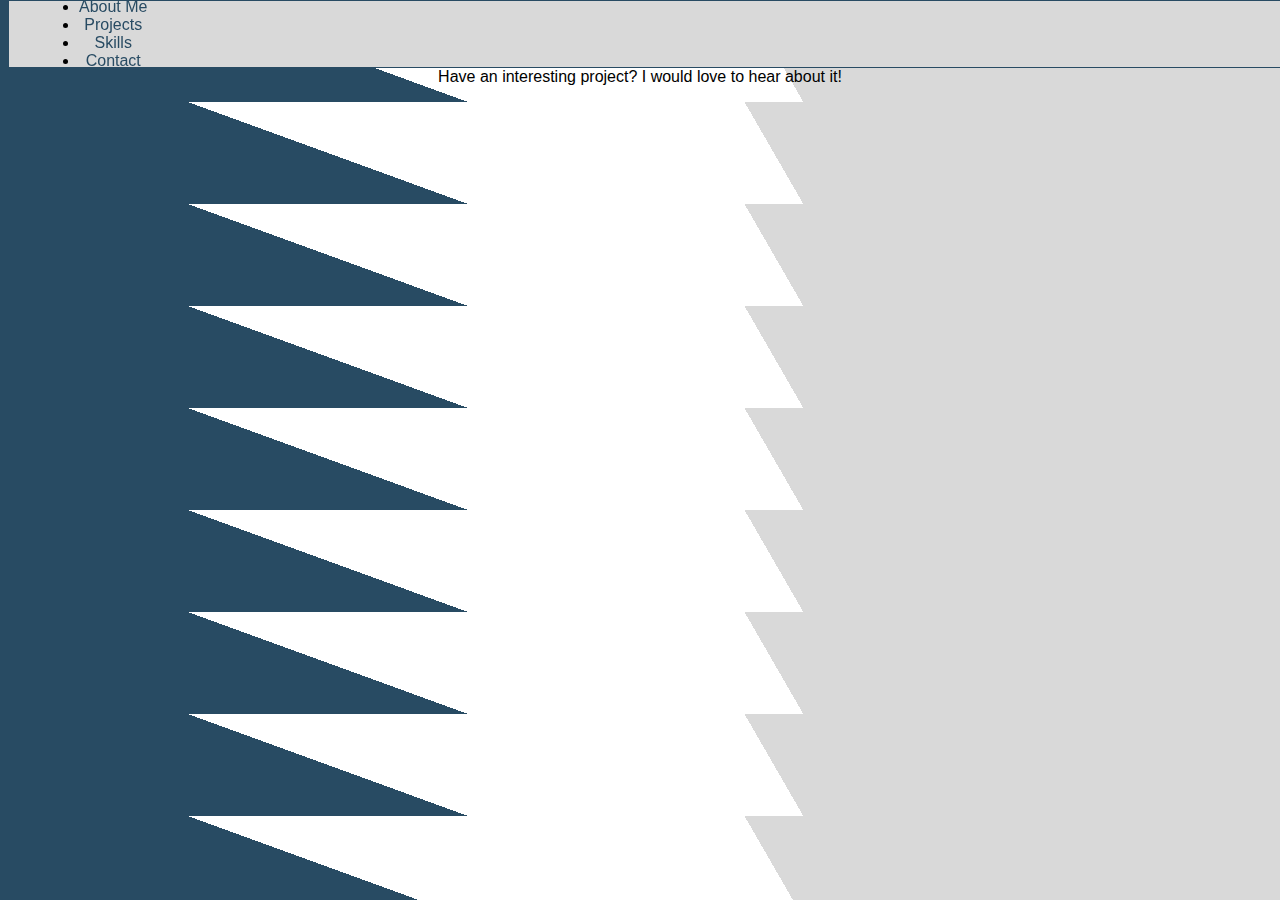
<file: contact.html>
<!DOCTYPE html>
<html lang="en">
<head>
    <meta charset="UTF-8">
    <meta name="viewport" content="width=device-width, initial-scale=1.0">
    <title>Contact Rhoan</title>
    <link rel="stylesheet" href="./styles.css">
</head>
<body>
    <nav>
        <img id="logo"/>
        <ul class="nav-items">
            <li class="nav-items"><a href="#info">About Me</a></li>
            <li class="nav-items"><a href="#projects">Projects</a></li>
            <li class="nav-items"><a href="#skills">Skills</a></li>
            <li class="nav-items"><a href="./contact.html">Contact</a></li>
        </ul>
    </nav>
    <main>
        <section id="contact">
            <h2>Contact</h2>
            <p>Have an interesting project? I would love to hear about it!</p>
            <div id="contact-socials">
                <a href="https://www.linkedin.com/in/rhoan-sesay-271108149/"><i class="fab fa-linkedin icon"></i></a>
                <a href="https://github.com/RhoGitHub754"><i class="fab fa-github icon"></i></a>
                <a href="mailto:RhoanSesay@gmail.com"><i class="fab fa-envelope-square icon"></i></a>
            </div>
        </section>
    </main>
</body>
</html>

<!-- C:\Users\MR R S Sesay\Documents\Codecademy\Projects\Portfolio Website\contact.html -->
</file>
<file: styles.css>
/* Universal Styles */

html {
  font-family: 'Roboto', sans-serif;
  font-size: 16px;
  color: black;
  background-color: #ffffff;
  text-align: center;
  padding: 0;
  max-width: 5000px;
  margin: 0 auto;
  background: -webkit-linear-gradient(70deg, #284B63  30%, rgba(0,0,0,0) 30%), -webkit-linear-gradient(30deg, #ffffff 60%, #D9D9D9 60%);

}

@font-face {
  font-family: 'Jonathan';
  src: 
       url('./resources/fonts/Jonathan.ttf') format('truetype');
}

a:link {
  color: #284B63;
  text-decoration: none;
}

/* visited link */
a:visited {
  color: #284B63;
}

/* mouse over link */
a:hover {
  color: #ffffff;
}

/* selected link */
a:active {
  color: #353535;
}



/* Header */

h1 {
  font-family: 'Jonathan';
  color: #ffffff;
  font-size: 4rem;
  letter-spacing: 1px;
  margin-top: 15px;
  color: #284B63;

}

/* Nav */

nav {
  display: flex;
  align-items: center;
  padding: 8px 30px;
  border: 1px solid #284B63;
  background-color: #D9D9D9;
  position: fixed;
  width: 98%;
  top: 0;
  height: 50px;
}

.navigation-items {
  display: flex;
  list-style-type: none;
  padding: 0 30px;
  align-items: center;
  margin: 0;
  margin-left: auto;
  cursor: pointer;
  font-family: 'Open Sans', sans-serif;
}

.navigation-item {
  margin: 30px;
}

.navigation-item:hover {
  color: #ffffff;
  font-family: 'Pacifico', cursive;
}

/* Main */

.info-container {
  display: inline-flex;
  padding: 200px 60px 200px 60px;
}

.portrait {
  width: 300px;
  flex-shrink: 0;
  border-radius: 100px 100px 5px;
  margin-left: 30px;
  border: 4px solid #ffffff;
}

.info-text {
  font-size: 3rem;
}

strong {
  font-family: 'Pacifico', cursive;
  font-size: 6rem;
  font-weight: italic;
}

strong:hover {
  color: #284B63;
}

.section-title {
  font-family: 'Pacifico', cursive;
  font-size: 10rem;
  font-weight: bolder;
}

.section-title:hover {
  color: #284B63;
}

/* Projects */

img.project-image {
  width: 300px;
  height: 300;
  flex-shrink: 0;
  border-radius: 5px 20px 5px;
  margin-left: 30px;
  border: 4px solid #ffffff;
}

/* Skills */
#skills {
  padding: 100px 0 0 0;
}

/* Footer */

footer {
 padding: 100px 0 0 0;
}
</file>
